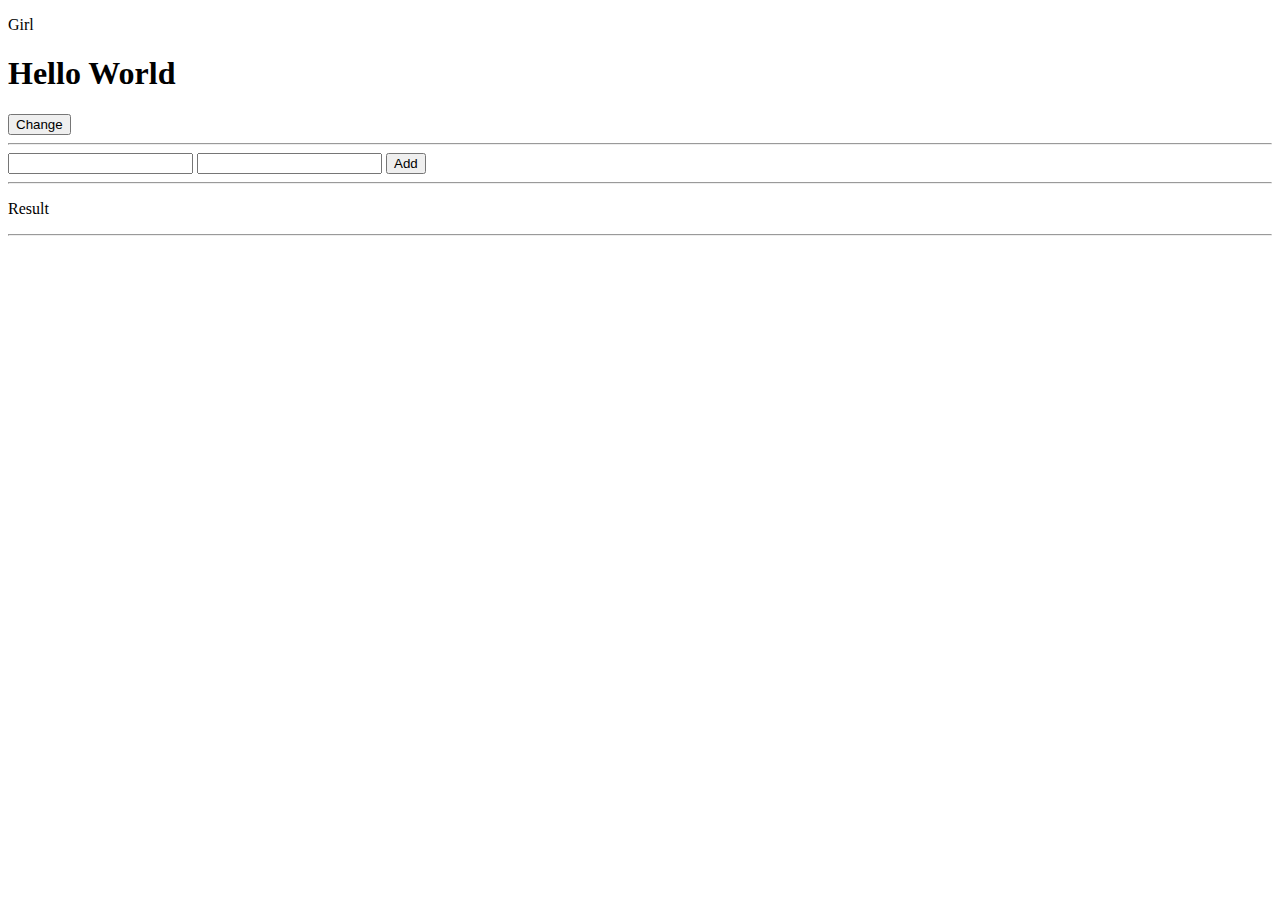
<file: index.html>
<!DOCTYPE html>
<html>
    <head>
        <title>javascript-DOM</title>
        <link rel="javascript" href="./javascriptdom.js">
    </head>
    <body>
        <p id="p">Boy</p>
        <h1 id="mes">Hello World</h1>
        <button onclick="change()">Change</button>
        <script>
            var para =document.getElementById("p")
            console.log(para.textContent)
            para.textContent = "Girl"
            
            var m = document.getElementById("mes")
            console.log(m.textContent)
            function change()
            {
            m.textContent = "Bye World"
            }
            function clicked()
            {
                var fnum = document.getElementById("num1")
                var snum = document.getElementById("num2")
                var rs = document.getElementById("res")
                
                var box1=Number(fnum.value)
                var box2=Number(snum.value)
                var total =box1+box2
                rs.textContent = total

            }
            
        </script>
        <br>
        <hr>
        <input id="num1"    >
        <input id="num2">
        <button id="sub" onclick="clicked()">Add</button>
        <hr>
        <p id="res">Result</p>
        <hr>
        
    </body>
</html>
</file>
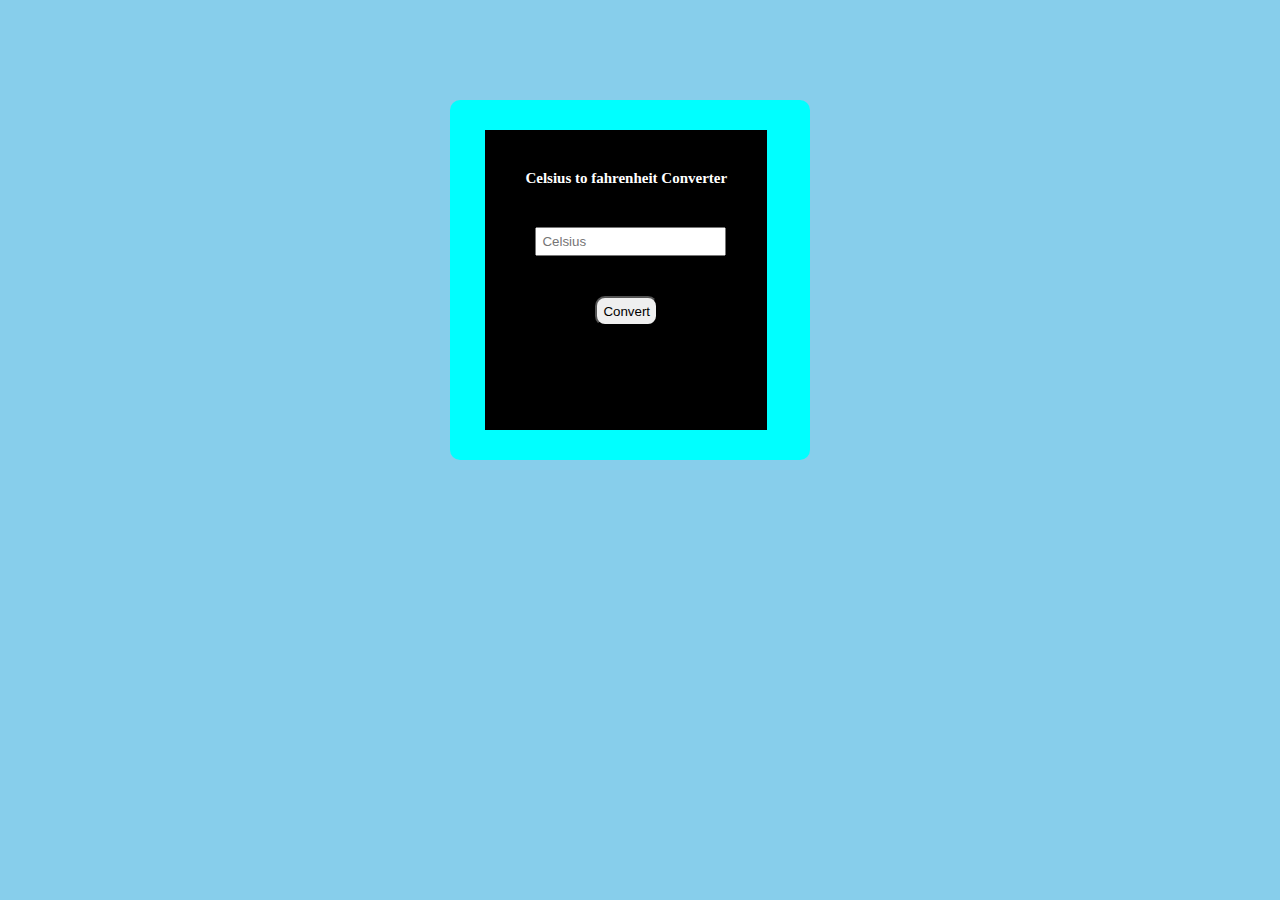
<file: Converter  application/index.html>
<!DOCTYPE html>
<html lang="en">
<head>
    <meta charset="UTF-8">
    <meta name="viewport" content="width=device-width, initial-scale=1.0">
    <title>Converter celsius to fahrenheit</title>
    <link rel="stylesheet" href="./index.css">
</head>
<body>
    <div id="outer">
        <div id="inner">
            <h1>Celsius to fahrenheit Converter</h1>
            <input id="input" placeholder="Celsius">
            <br>
            <button onclick="converter()">Convert</button>
            <h1 id="res"></h1>
        </div>
    </div>
    <script>
        function converter() {
        let input = Number(document.getElementById("input").value)
        let res = document.getElementById("res")
        let cal=input*9/5+32;
        res.innerHTML= cal + " Fahrenheit";
        }
    </script>
</body>
</html>
</file>
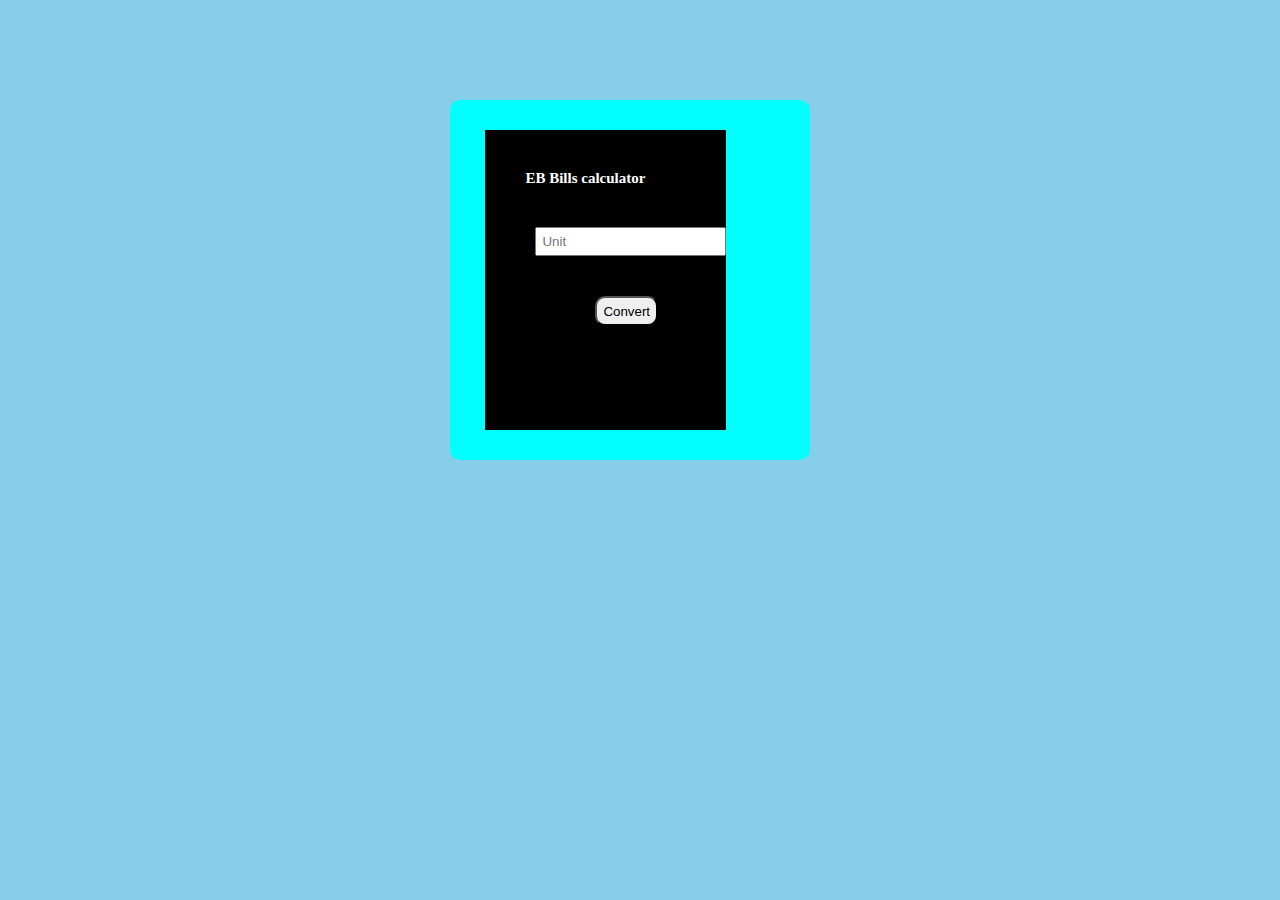
<file: FD Calculator/index.html>
<!DOCTYPE html>
<html lang="en">
<head>
    <meta charset="UTF-8">
    <meta name="viewport" content="width=device-width, initial-scale=1.0">
    <title>FD Calculator</title>
    <link rel="stylesheet" href="./index.css">
</head>
<body>
    <div id="outer">
        <div id="inner">
            <h1>EB Bills calculator</h1>
            <input id="input" placeholder="Unit">
            <br>
            <button onclick="converter()">Convert</button>
            <h1 id="res"></h1>
        </div>
    </div>
    <script>
        function converter() {
        var input = Number(document.getElementById("input").value)
        var res = document.getElementById("res")
        let rate = 0
        if(input<=50){
        rate = (input*0.75)
        }
    else if (input > 50 && input <= 100) {
    rate= (input - 50) * 1 + (50 * 0.75)
    }
else if (input > 100 && input <= 200)
{
rate = (input - 100) * 1.3 + (50 * 1) + (50 * 0.75)
}
else if (input>200)
{
rate = (input - 200) * 1.5 +(100 * 1.3) + (50 * 1) + (50 * 0.75)
}
res.innerHTML=`Your EB Bill is ${rate.toFixed(2)} Rupees`;
        }
    </script>
</body>
</html>
</file>
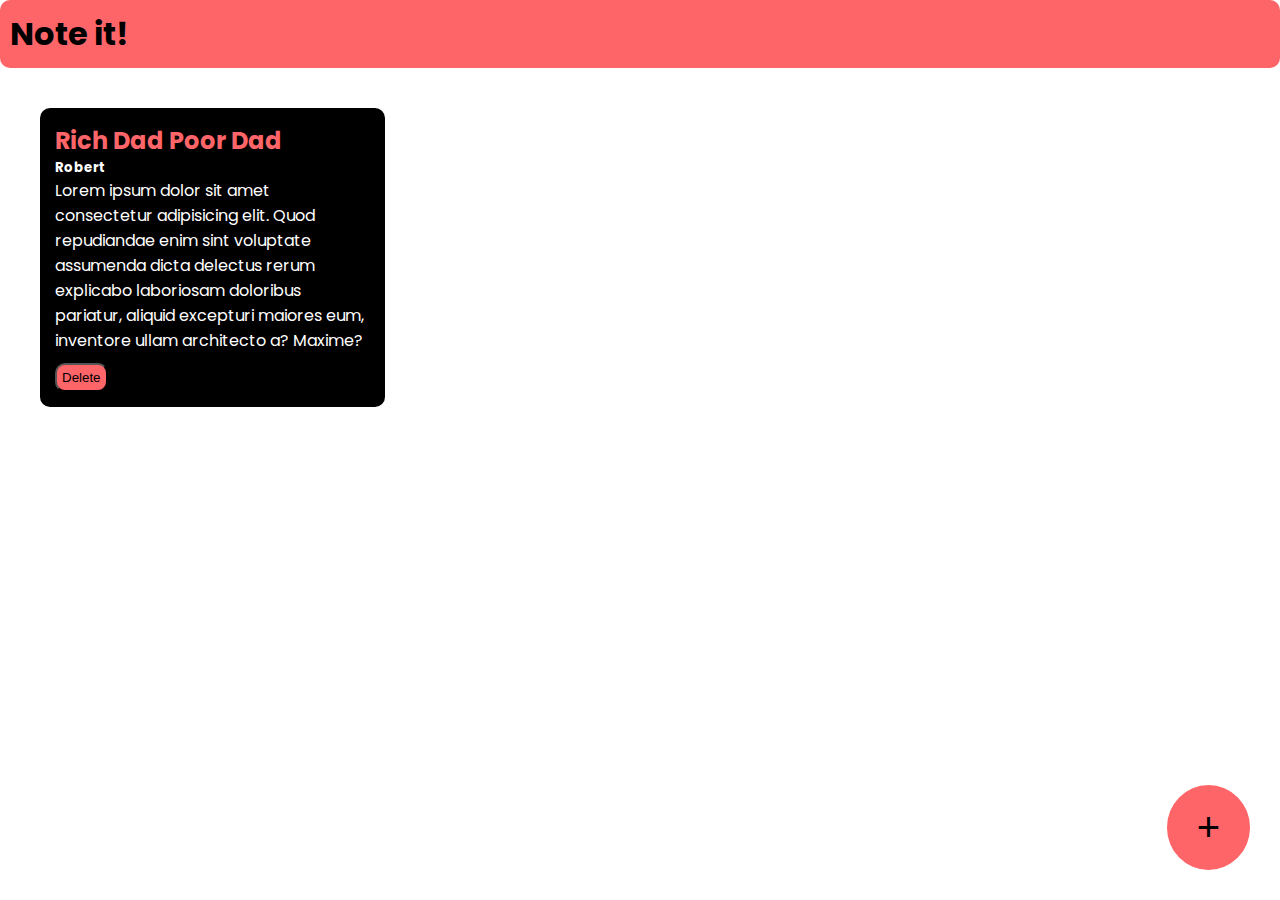
<file: Noteit!/index.html>
<!DOCTYPE html>
<html lang="en">
<head>
    <meta charset="UTF-8">
    <meta name="viewport" content="width=device-width, initial-scale=1.0">
    <title>Note it!</title>
    <link rel="stylesheet" href="./index.css">
    <link rel="preconnect" href="https://fonts.googleapis.com">
<link rel="preconnect" href="https://fonts.gstatic.com" crossorigin>
<link href="https://fonts.googleapis.com/css2?family=Poppins:ital,wght@0,100;0,200;0,300;0,400;0,500;0,600;0,700;0,800;0,900;1,100;1,200;1,300;1,400;1,500;1,600;1,700;1,800;1,900&display=swap" rel="stylesheet">
</head>
<body>
    <div class="hbar">
        <h1>Note it!</h1>
    </div>
    <div class="container">
        <div class="container-box">
            <h2>Rich Dad Poor Dad</h2>
            <h5>Robert</h5>
            <p>Lorem ipsum dolor sit amet consectetur adipisicing elit. Quod repudiandae enim sint voluptate assumenda dicta delectus rerum explicabo laboriosam doloribus pariatur, aliquid excepturi maiores eum, inventore ullam architecto a? Maxime?</p>
            <button onclick="deletebook(event)">Delete</button>
        </div>
    </div>
    <div class="popup-overlay"></div>
    <div class="popup-box">
        <h2>Add Note</h2>
        <form>
            <input type="text" placeholder="Book Title" id="book-title-input">
            <input type="text" placeholder="Author" id="book-author-input">
            <textarea placeholder="Shot Description" id="book-description-input"></textarea>
            <button id="add-book">Add</button>
            <button id="cancel-book">Cancel</button>
        </form>

    </div>
    <button class="add-bt" id="abtn">+</button>
    <script src="./index.js"></script>
</body>
</html>
</file>
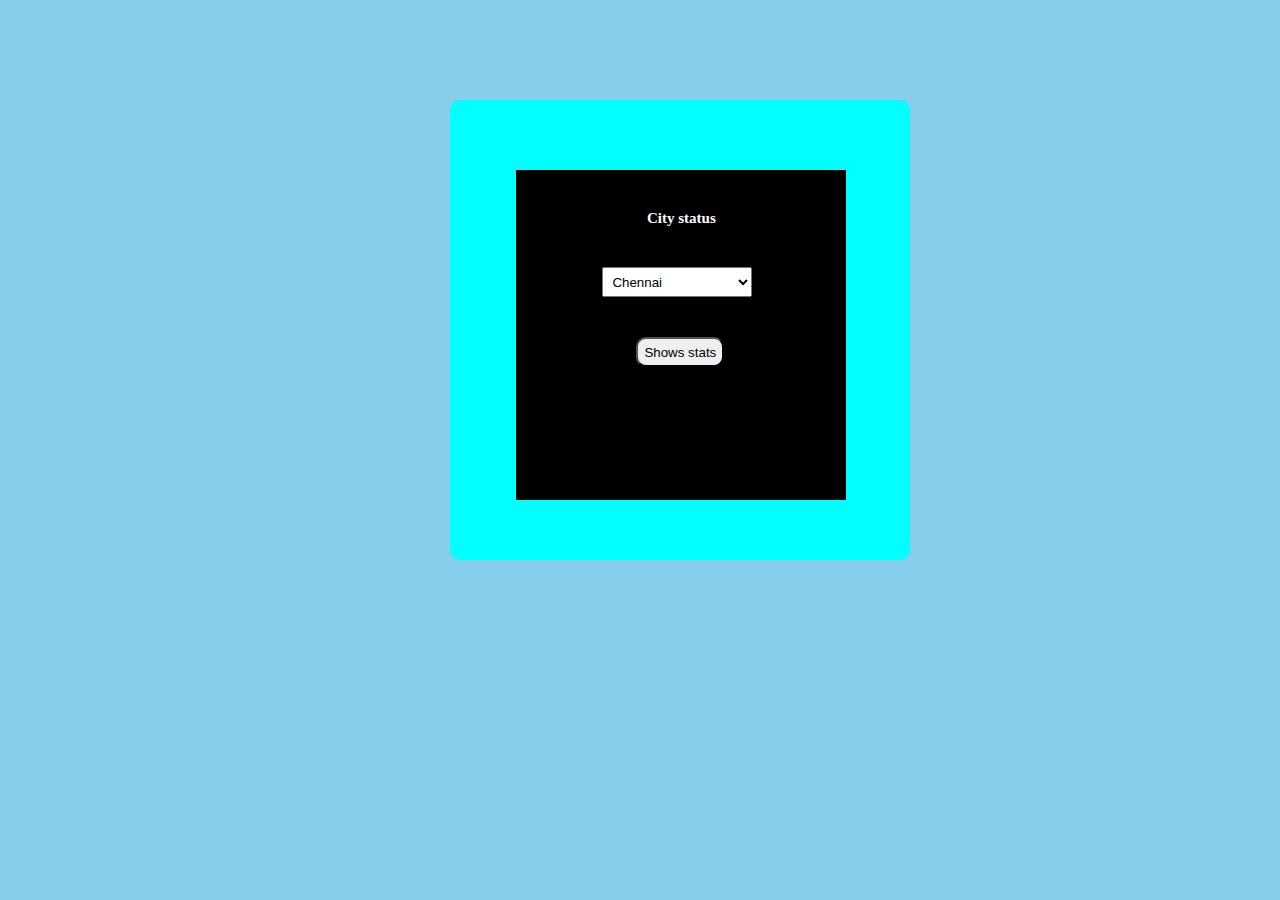
<file: Switch/index.html>
<!DOCTYPE html>
<html lang="en">
<head>
    <meta charset="UTF-8">
    <meta name="viewport" content="width=device-width, initial-scale=1.0">
    <title>City status</title>
    <link rel="stylesheet" href="./index.css">
</head>
<body>
    <div id="outer">
        <div id="inner">
            <h1>City status</h1>
            <select id="input">
                <option value = "Chennai">Chennai</option>
                <option value = "Madurai">Madurai</option>
                <option value = "Vellore">Vellore</option>
                <option value = "Salem">Salem</option>
            </select>
            <br>
            <button>Shows stats</button>
            
        </div>
        
    </div>
    <script src="./switch.js"></script>
</body>
</html>
</file>
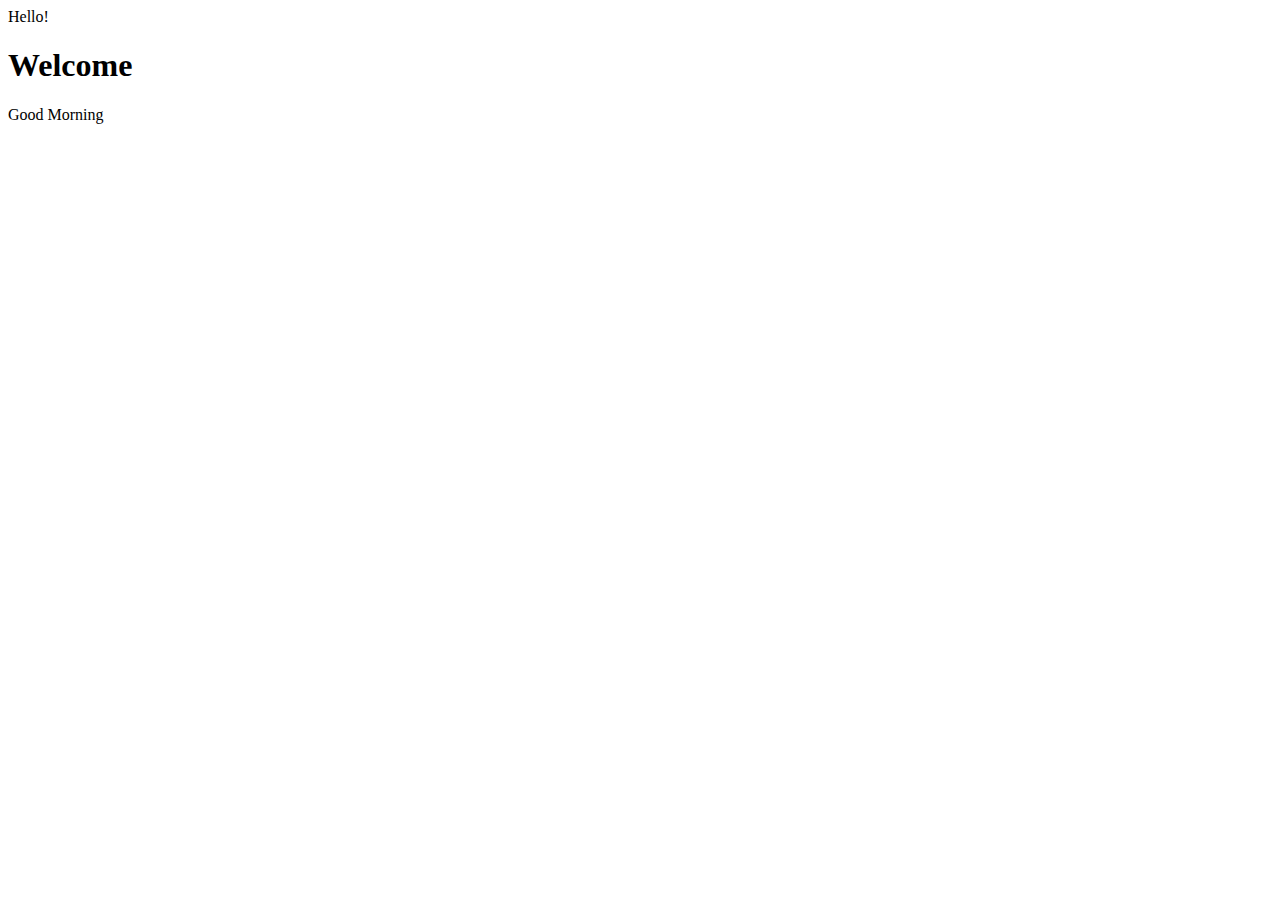
<file: append&prepend.html>
<!DOCTYPE html>
<html lang="en">
<head>
    <meta charset="UTF-8">
    <meta name="viewport" content="width=device-width, initial-scale=1.0">
    <title>Append and prepend concept in DOM manuplations</title>
</head>
<body>
    <div class="div">
        <h1>Welcome</h1>
    </div>
    <script>
        var div = document.querySelector("div")
        var h1 = document.createElement(h1)
        var h2 = document.createElement(h2)
        h2.innerHTML ="Hello!"
        h1.innerHTML = "Good Morning"
        div.append(h1)
        div.prepend(h2)


    </script>
    
</body>
</html>
</file>
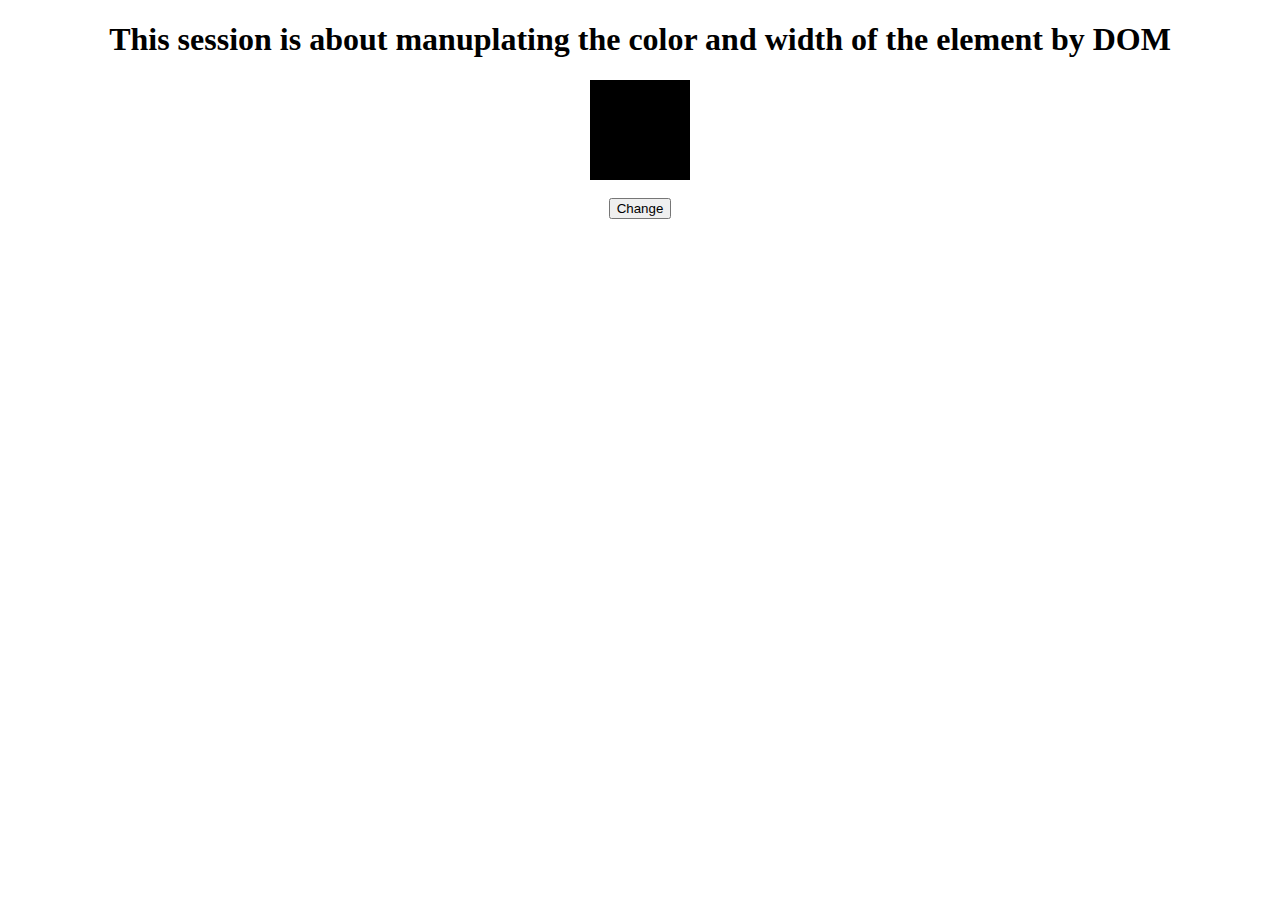
<file: change.html>
<!DOCTYPE html>
<html>
    <head>
        <title>controlling color and width of the element by DOM-javascript</title>
    </head>
    <body>
        <center>
        <h1>This session is about manuplating the color and  width of the element by DOM</h1>
        <div id="mark"></div>
        <br>
        <button id="change" onclick="changecolor()" >Change</button>
        <style>
         div{
            background-color: black;
            height: 100px;
            width: 100px;
         }
         .widthmax{
            width: 100%;
            transition: 2s;
         }   
        </style>
        <script>
            function changecolor(){
                var mark = document.getElementById("mark")
                mark.style.backgroundColor="blue"
                mark.setAttribute("class","widthmax")
              mark.textContent = "Hai Sandeep Welcome to the session!";
               mark.style.textAlign = "auto";
               mark.style.fontSize = "30px";
               mark.style.color = "white"
              

                
            }
        </script>
    </center>
    </body>
</html>
</file>
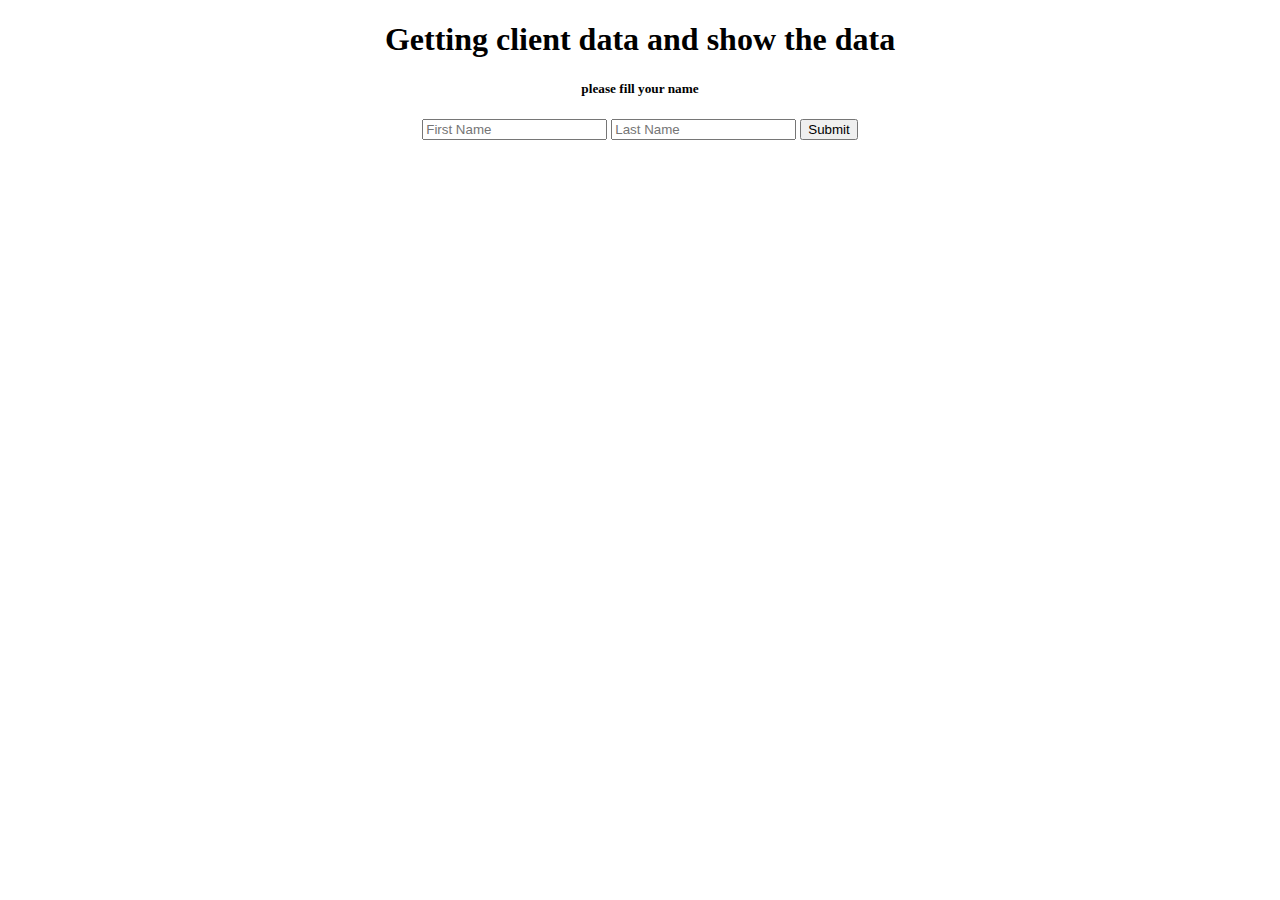
<file: clientdata.html>
<!--project about getting data from the client and print in the site---->
<!DOCTYPE html>
<html>
    <head>
        <title>printing client data</title>
    </head>
    <body>
        <center> <h1>Getting client data and show the data</h1>
        <h5>please fill your name</h5>
        <input id="fname" placeholder="First Name">
        <input id="lname" placeholder="Last Name">
        <input type="submit" id="sub" onclick="submit()">
        <p id="show" style="color: solid white; background-color: red; font-size: 20px;"></p>
    </center>
    <script>
        function submit()
        {
            var box1 = document.getElementById("fname")
        var box2 = document.getElementById("lname")
        var show = document.getElementById("show")

        var in1 =box1.value
        var in2 =box2.value
            var combine =in1 +" "+in2
               console.log(combine)
               show.textContent = combine

        }

    </script>

    </body>
</html>
</file>
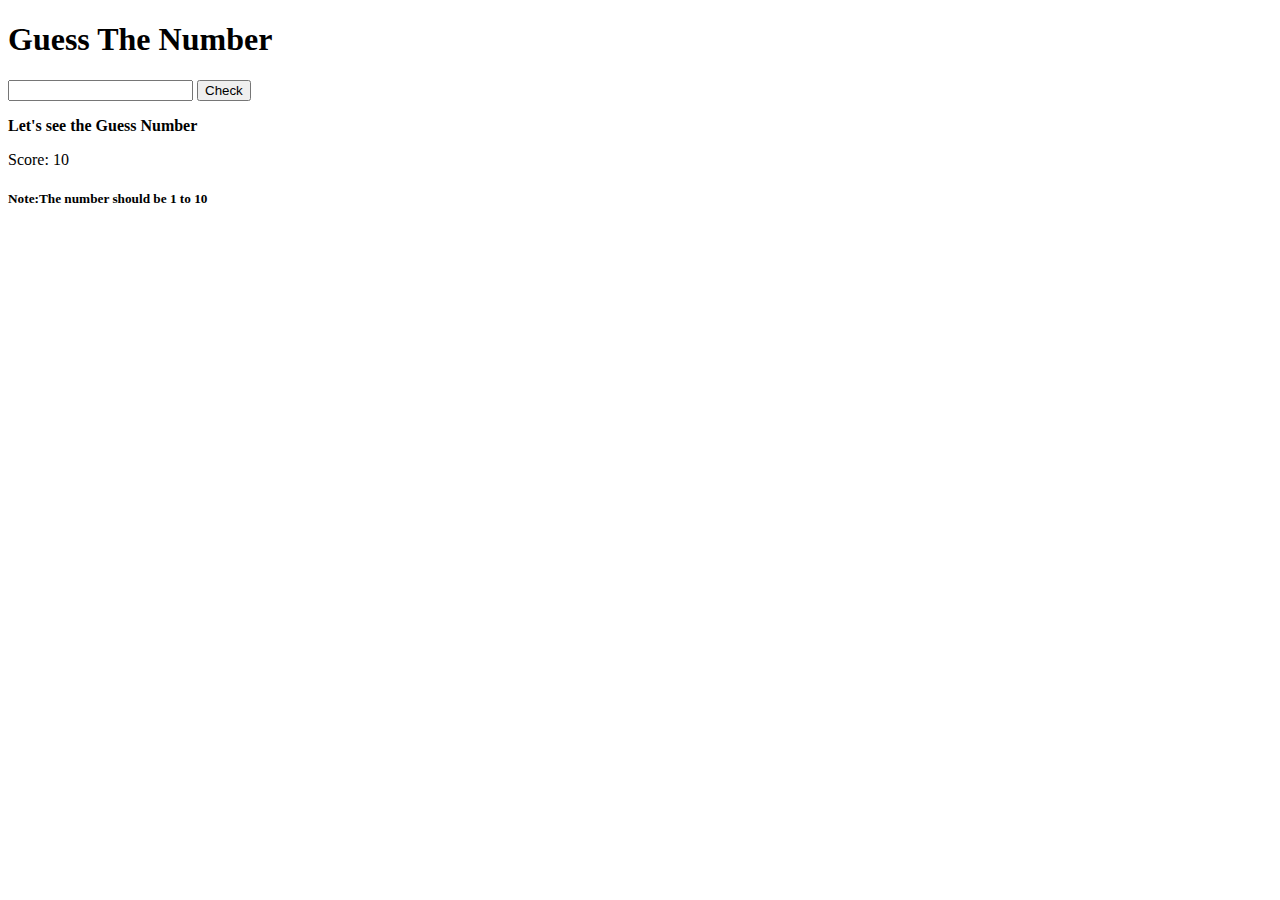
<file: guessnumber.html>
<!DOCTYPE html>
<html>
    <head>
        <title>Guess The Number</title>
    </head>
    <body>
        <div>
            <h1>Guess The Number</h1>
            <input id="guess">
            <button onclick="check()">Check</button>
            <p id="dis"><strong>Let's see the Guess Number</strong></p>
            <p id="score" >Score: 10</p>
            <h5> Note:The number should be 1 to 10</h5>
        </div>
        <script>
            var guess = document.getElementById("guess")
            var dis = document.getElementById("dis")
            var score = document.getElementById("score")
            var totalscore=10

            function check()
            {
                var enterednum = Number(guess.value)
                var ran = Math.floor(Math.random()*10)+1
                if (ran===enterednum)
            {
                console.log("Your Guessed Right")
                dis.textContent= "You Won"
                alert("Wow You Won")
                totalscore=totalscore+1
                score.textContent = "Score :" +totalscore   
            }
            else
            {
                console.log("No Guessed Worng")
                dis.textContent= "No You Loss"
                totalscore=totalscore-1
                score.textContent = "Score :" +totalscore
            }
            }

        </script>

    </body>
</html>
</file>
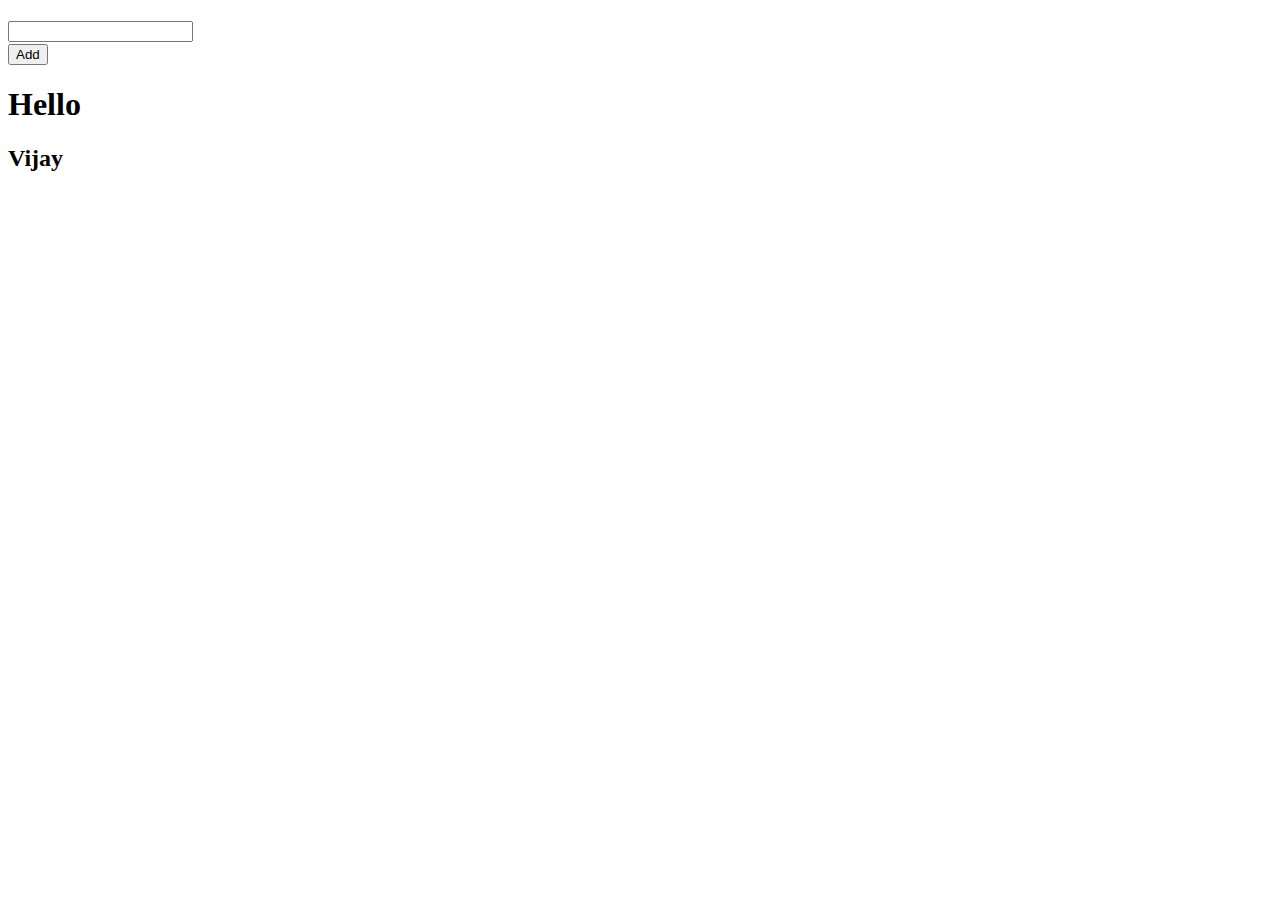
<file: learn.html>
<!DOCTYPE html>
<html lang="en">
<head>
    <meta charset="UTF-8">
    <meta name="viewport" content="width=device-width, initial-scale=1.0">
    <title>learning javascript</title>
    <script src="./learn.js"></script>
</head>
<body class="bd">
    <h1 id="h1"></h1>
    <h4 id="te"></h4>
    <script>
         var h1 = document.getElementById("h1")
         h1.textContent="Hello"
         var bd = document.querySelector(".bd")
         var h2 = document.createElement("h2")
         h2.textContent="Vijay"
         bd.append(h2)
         var h3 = document.createElement("h3")
         h3.innerHTML= "<input id='input'><br><button onclick='inputadd()'>Add</button>"
         bd.prepend(h3)
         function inputadd()
         {
            var input = document.getElementById("input")
            var te =document.getElementById("te")
             te.textContent=input.value;
         }

    </script>
</body>
</html>
</file>
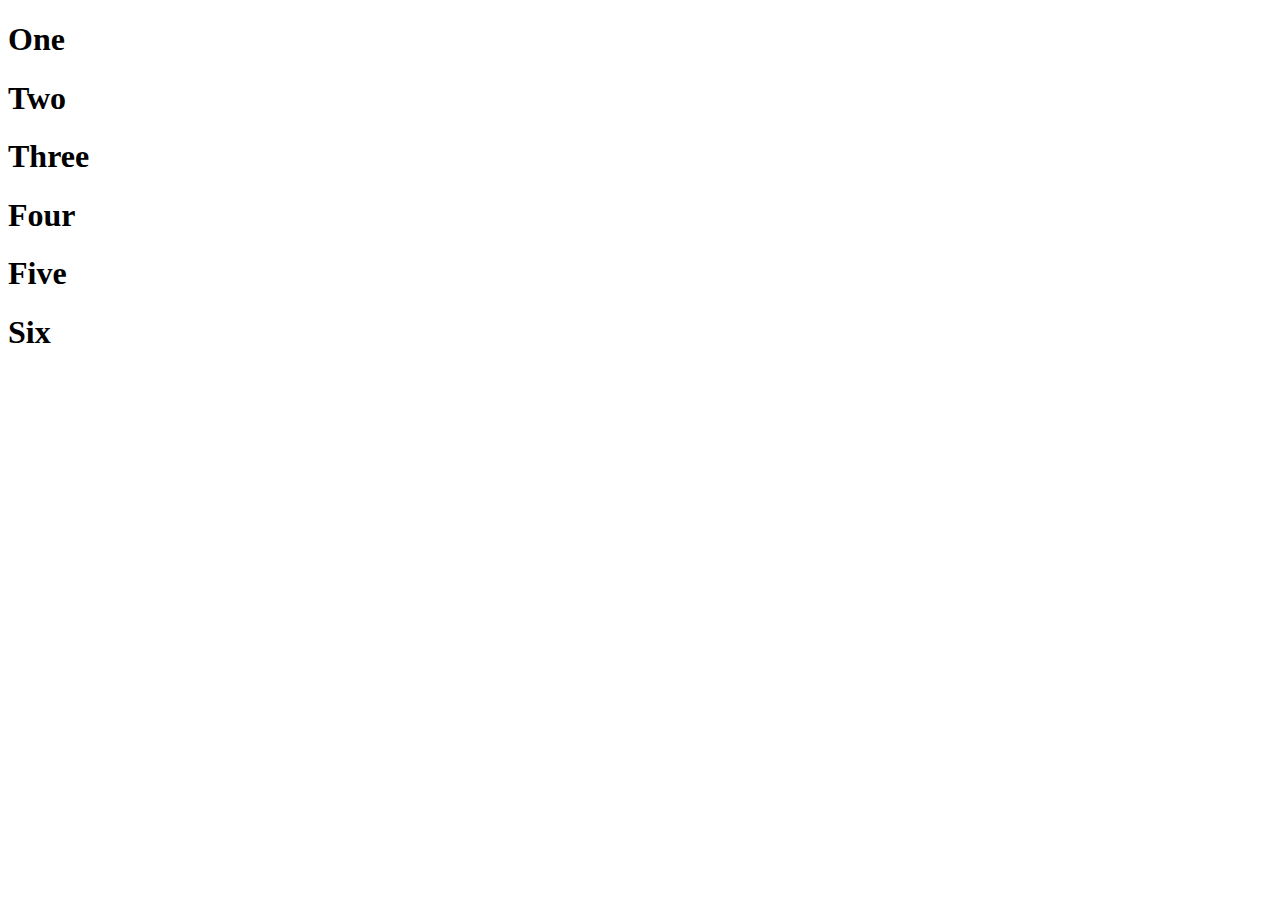
<file: task.html>
<!DOCTYPE html>
<html lang="en">
<head>
    <meta charset="UTF-8">
    <meta name="viewport" content="width=device-width, initial-scale=1.0">
    <title>Task by error makes clever javascript DOM</title>
</head>
<body>
    <h1 onclick="deletec(event)">One</h1>
    <h1 onclick="deletec(event)">Two</h1>
    <h1 onclick="deletec(event)">Three</h1>
    <h1 onclick="deletec(event)">Four</h1>
    <h1 onclick="deletec(event)">Five</h1>
    <h1 onclick="deletec(event)">Six</h1>
    
    
    
    <script>

        function deletec()
        {
            event.target.remove()
        }
        var num = document.querySelectorAll(".n")

        for (count=0;count<num.length;count=count+1)
        {
            console.log(num[count].textContent)
        }

    </script>
</body>
</html>
</file>
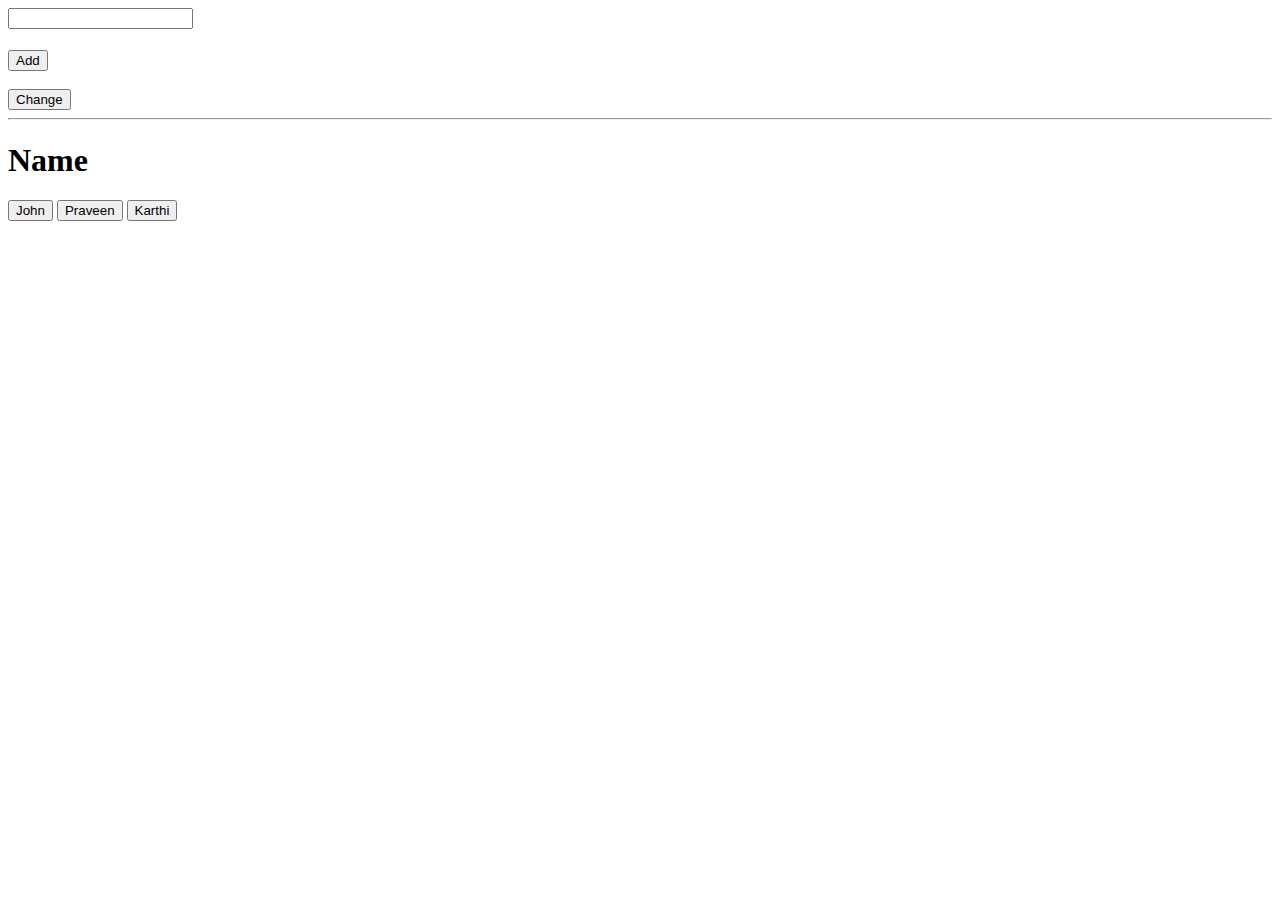
<file: taskerrormakes.html>
<!DOCTYPE html>
<html>
    <head>
        <title>Task by error makes clever</title>
    </head>
    <body>
        <input id="inputbox" onkeyup="copy()">
        <h1 id="result"></h1>

        <button id="add" onclick="adding()">Add</button>
        <div id="output">

        </div>
        <br>
        <button id="bt" onclick="document.getElementById('bt').style.backgroundColor ='red'">Change</button>
        <hr>
        <h1 id="op">Name</h1>
        <button id="bn1" onclick="bf1(event)">John</button>
        <button id="bn2" onclick="bf2(event)">Praveen</button>
        <button id="bn3" onclick="bf3(event)">Karthi</button>
        <script>
            var inputbox = document.getElementById("inputbox")
            var result = document.getElementById("result")
            function copy()
            {
                result.textContent = inputbox.value;
                result.style.color = "red"
                result.style.fontFamily = "arial"
                result.style.transform = "2s"
            }
            var ouput = document.getElementById("output")
            function adding()
            {
                var listitem = document.createElement("h1")
                listitem.textContent="Hello"
                output.append(listitem)
            }
            var op = document.getElementById("op")
            var bn1 = document.getElementById("bn1")
            var bn2 = document.getElementById("bn2")
            var bn3 = document.getElementById("bn3")
            function bf1 ()
            {
                op.textContent =event.target.textContent
            }
            function bf2 ()
            {
                op.textContent =event.target.textContent
            }
            function bf3 ()
            {
                op.textContent =event.target.textContent
            }



        </script>
    </body>
</html>
</file>
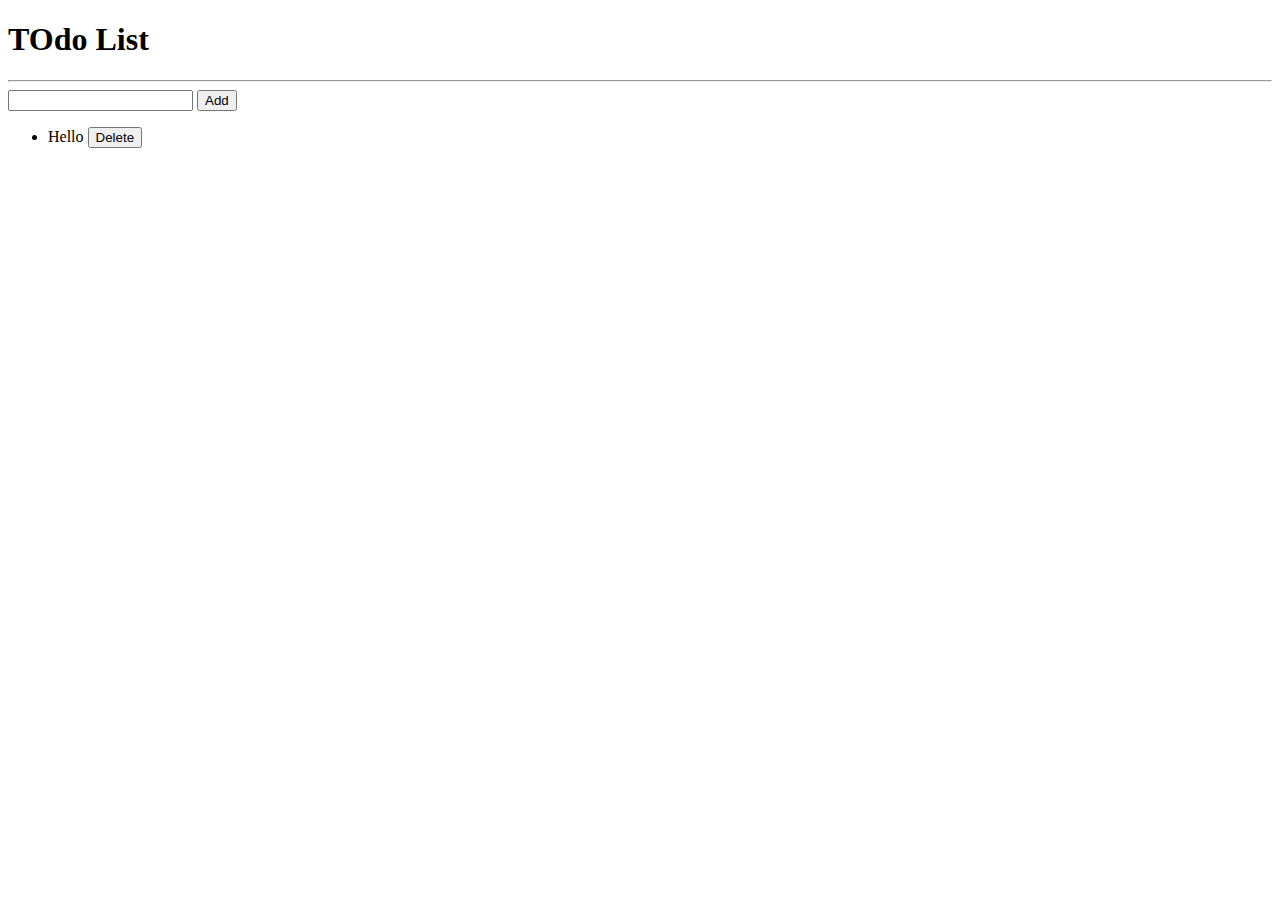
<file: todolist.html>
<!DOCTYPE html>
<html lang="en">
<head>
    <meta charset="UTF-8">
    <meta name="viewport" content="width=device-width, initial-scale=1.0">
    <title>Creating TOdo list using DOM manupulation</title>
</head>
<h1>TOdo List</h1>
<hr>
<input id="input">
<button id="add" onclick="add()">Add</button>
<ul id="headlist">
    <li >Hello
    <button id="delete" onclick="del(event)">Delete</button>
</li>
</ul>

<body>
    <script>
        var input = document.getElementById("input")
        var id =document.getElementById("headlist")
        function add()
        {
            var creatlist = document.createElement("li")
            creatlist.innerHTML =input.value + "<button onclick='del(event)'>Delete</button>"
            id.append(creatlist)
            console.log(creatlist)
          
        }
        function del(event)
        {
            event.target.parentElement.remove( )
        }


    </script>
</body>
</html>
</file>
<file: Converter  application/index.css>
body{
    background-color: skyblue;
}

#outer{
    background-color: aqua;
    width: 300px;
    height: 300px;
    position: relative;
    left: 35%;
    padding:30px ;
    margin-top: 100px;
    border-radius: 10px;
}
#inner{
    background-color: black;
    height: 300px;
    width: auto;
    position: absolute;
    left: 35px;
}
div h1{
    color: white;
    font-size: 15px;
    margin: 10px;
    padding: 30px;
}
div input{
    margin-left: 50Px;
    margin-bottom: 40px;
    padding: 5px;
}
div button{
    margin-left: 110px;
    height: 30px;
    border-radius: 10px;
}
#res{
    color: white;
    margin-left: 50px;
}
</file>
<file: FD Calculator/index.css>
body{
    background-color: skyblue;
}

#outer{
    background-color: aqua;
    width: 300px;
    height: 300px;
    position: relative;
    left: 35%;
    padding:30px ;
    margin-top: 100px;
    border-radius: 10px;
}
#inner{
    background-color: black;
    height: 300px;
    width: auto;
    position: absolute;
    left: 35px;
}
div h1{
    color: white;
    font-size: 15px;
    margin: 10px;
    padding: 30px;
}
div input{
    margin-left: 50Px;
    margin-bottom: 40px;
    padding: 5px;
}
div button{
    margin-left: 110px;
    height: 30px;
    border-radius: 10px;
}
#res{
    color: white;
    margin-left: 50px;
}
</file>
<file: Noteit!/index.css>
* {
    padding: 0;
    margin: 0;
}
body{
    font-family: "Poppins", sans-serif;
}
.hbar{
    background-color: #FD6569;
    padding: 10px;
    border-radius: 10px;
}
.container{
    padding: 10px;
}
.container-box{
    text-align: left;
    padding: 15px;
    width: 25%;
    background-color: black;
    color: white;
    border-radius: 10px;
    margin: 30px;
    display: inline-block;
    vertical-align: top;
}
.container-box h2{
    color: #FD6569;
}
.container-box button{
    background-color: #FD6569;
    color: black;
    border-radius: 10px;
    padding: 5px;
    margin-top: 10px;
}
.add-bt{
    background-color: #FD6569;
    color: black;
    border-radius: 100%;
    padding: 20px 30px;
    font-size: 40px;
    border: none;
    position: fixed;
    bottom: 30px;
    right: 30px;
}
.popup-overlay{
    background-color: black;
    opacity: 0.8;
    position: absolute;
    height: 100%;
    width: 100%;
    top: 0;
    left: 0;
    z-index: 1;
    display: none;
}
.popup-box {
    background-color: #FD6569;
    color: black;
    border-radius: 10px;
    width: 40%;
    padding: 40px;
    position: absolute;
    top: 20%;
    left: 20%;
    z-index: 2;
    display: none;
}
.popup-box input{
    background: transparent;
    border: none;
    width: 100%;
    margin: 5px;
    padding: 5px;
    font-size: 20px;
    border-bottom: solid black 2px;
}
.popup-box textarea{
    background: transparent;
    width: 100%;
    margin: 5px;
    padding: 5px;
    font-size: 20px;
    border: solid black 2px;
}
.popup-box input::placeholder{
    color: black;
}
.popup-box textarea::placeholder{
    color: black;
}
.popup-box button{
    background-color: black;
    padding: 10px 20px;
    border: none;
    color: white;
    border-radius: 10px;
    margin: 5px;
}
.popup-box input:focus{
outline: none;
}
.popup-box textarea:focus{
    outline: none;
    }
</file>
<file: Switch/index.css>
body{
    background-color: skyblue;
}

#outer{
    background-color: aqua;
    width: 400px;
    height: 400px;
    position: relative;
    left: 35%;
    padding:30px ;
    margin-top: 100px;
    border-radius: 10px;
}
#inner{
    background-color: black;
    height: 330px;
    width: 330px;
    position: absolute;
    top: 70px;
    left: 66px;
}
div h1{
    color: white;
    font-size: 15px;
    margin: 10px;
    padding: 30px;
    text-align: center;
}
div select{
    margin-left: 86Px;
    height: 30px;
    width: 150px;
    margin-bottom: 40px;
    padding: 5px;
}
div button{
    margin-left: 120px;
    height: 30px;
    border-radius: 10px;
}
#res{
    color: white;
    margin-left: 50px;
}
</file>
